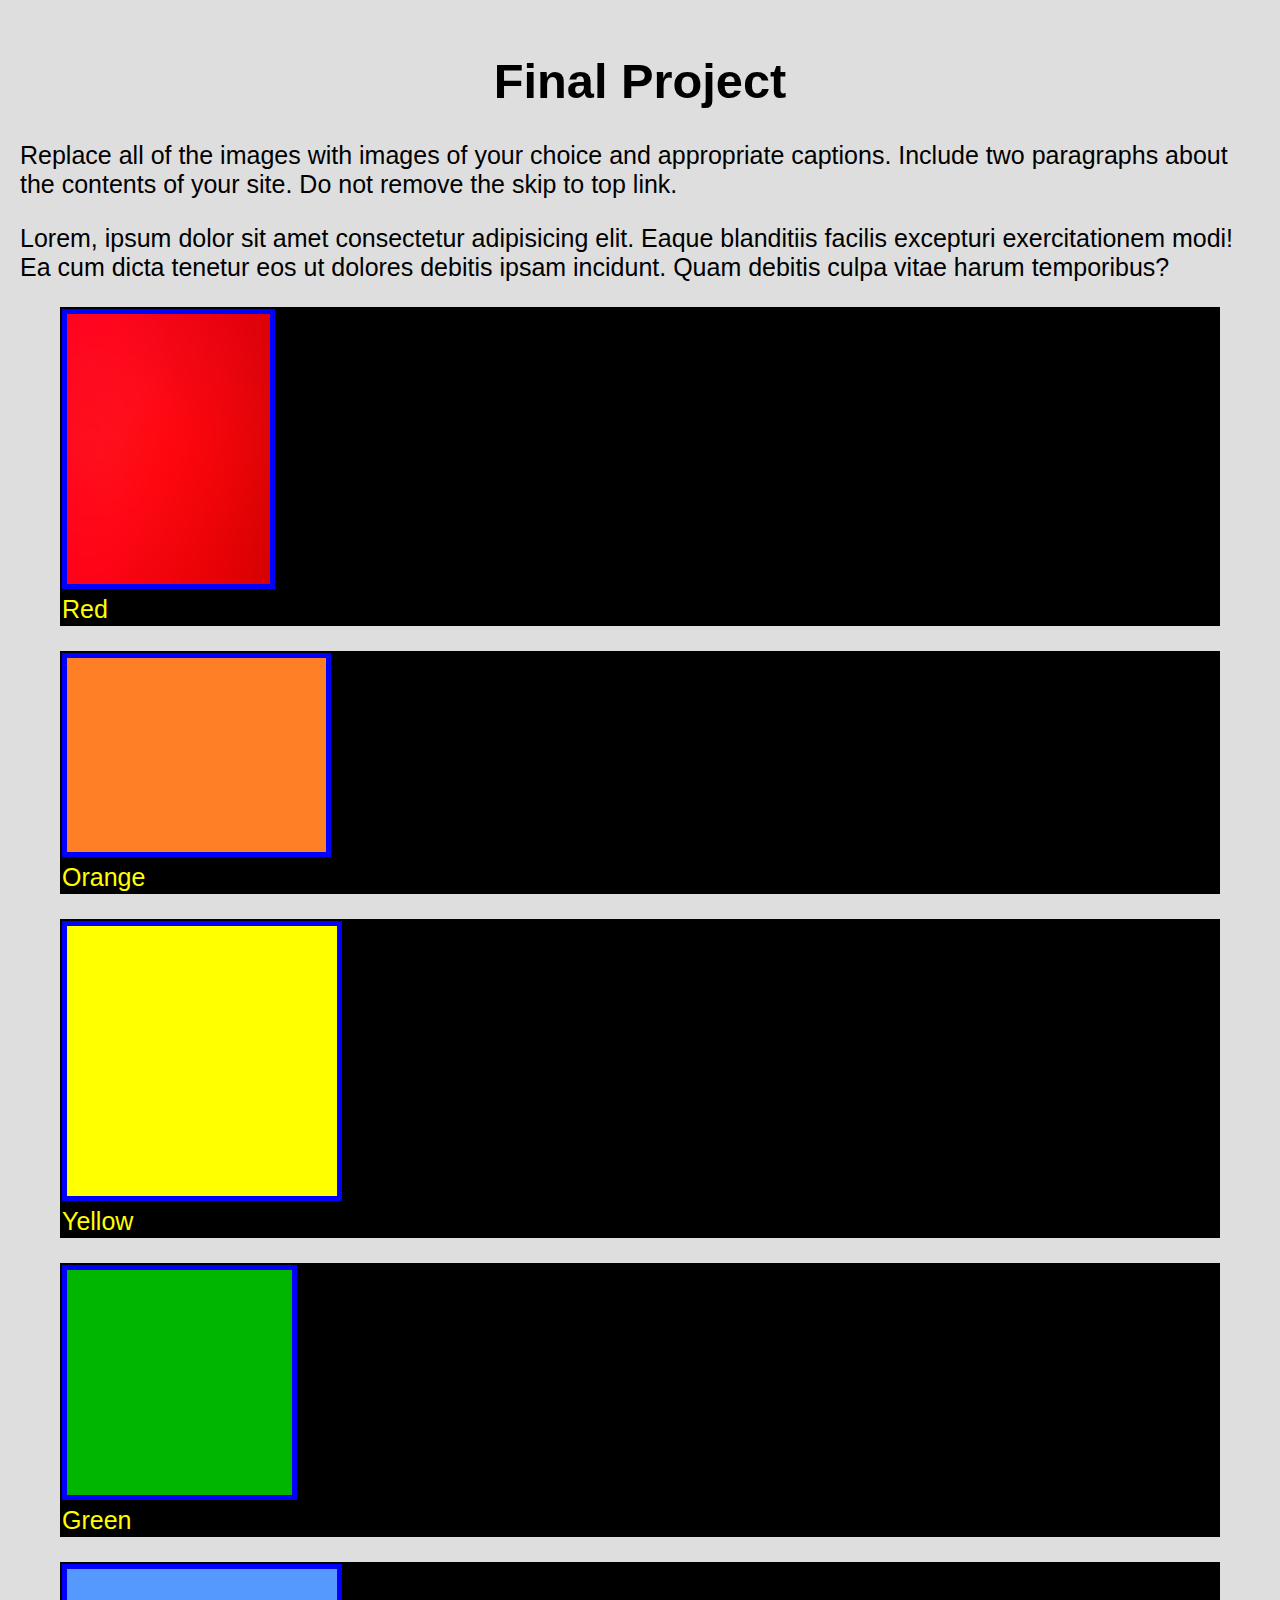
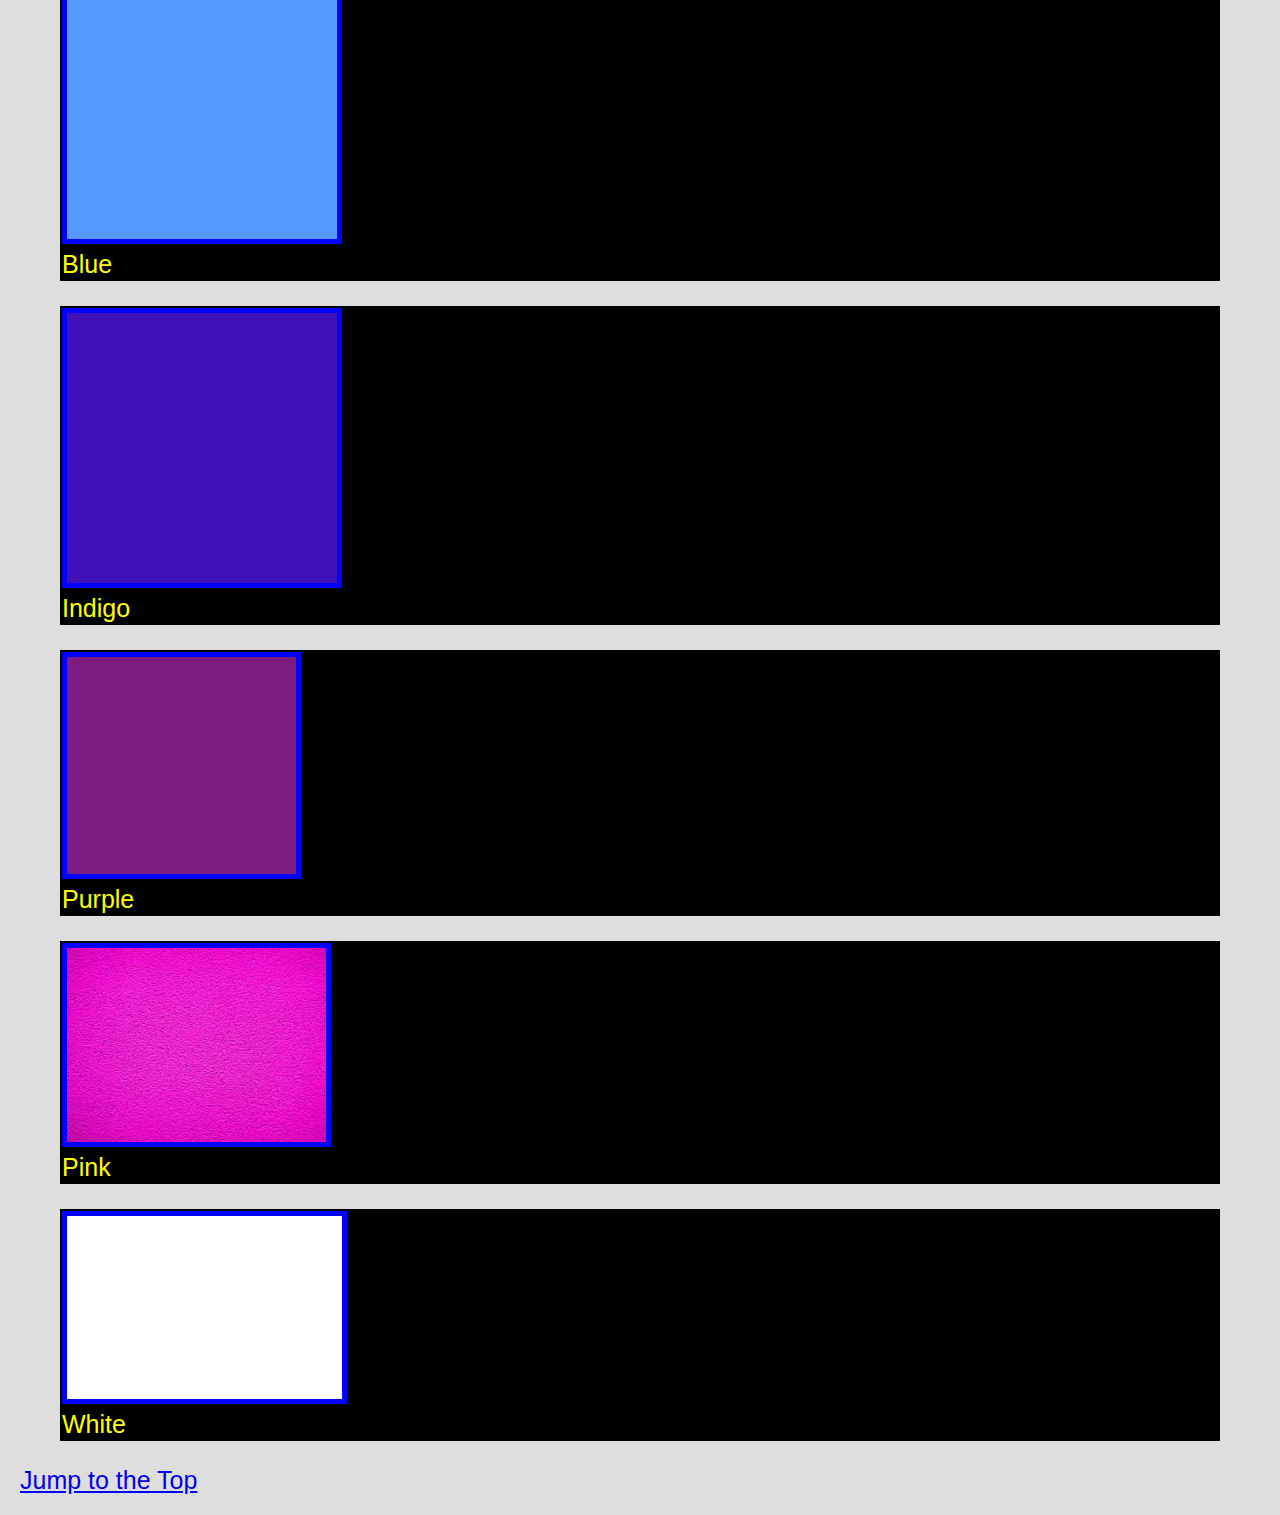
<file: finalProject/index.html>
<!DOCTYPE html>
<html lang="en">

<head>
  <meta charset="UTF-8">
  <meta http-equiv="X-UA-Compatible" content="IE=edge">
  <meta name="viewport" content="width=device-width, initial-scale=1.0">
  <title>Final Project</title>
  <link rel="stylesheet" href="css/style.css">
</head>

<body>
  <header>
    <h1 id="top">Final Project</h1>
  </header>

  <main>
    <p>Replace all of the images with images of your choice and appropriate captions. Include two paragraphs about the contents of your site.  Do not remove the skip to top link.</p>

    <p>Lorem, ipsum dolor sit amet consectetur adipisicing elit. Eaque blanditiis facilis excepturi exercitationem modi! Ea cum dicta tenetur eos ut dolores debitis ipsam incidunt. Quam debitis culpa vitae harum temporibus?</p>
    
    <div class = "grid">
        <figure>
        <img src="images/Red.jpeg" alt="Red" width="200">
        <figcaption>Red</figcaption>
        </figure>
        <figure>
        <img src="images/Orange.png" alt="Orange" width="200">
        <figcaption>Orange</figcaption>
        </figure>
        <figure>
        <img src="images/Yellow.png" alt="Yellow" width="200">
        <figcaption>Yellow</figcaption>
        </figure>
        <figure>
        <img src="images/Green.png" alt="Green" width="200">
        <figcaption>Green</figcaption>
        </figure>
        <figure>
        <img src="images/Blue.png" alt="Blue" width="200">
        <figcaption>Blue</figcaption>
        </figure>
        <figure>
        <img src="images/Indigo.jpeg" alt="Indigo" width="200">
        <figcaption>Indigo</figcaption>
        </figure>
        <figure>
        <img src="images/Purple.png" alt="Purple" width="200">
        <figcaption>Purple</figcaption>
        </figure>
        <figure>
        <img src="images/Pink.jpeg" alt="Pink" width="200">
        <figcaption>Pink</figcaption>
        </figure>
        <figure>
        <img src="images/White.png" alt="White" width="200">
        <figcaption>White</figcaption>
        </figure>
    </div>
  </main>

  <footer>
    <a href="#top">Jump to the Top</a>
  </footer>
</body>

</html>
</file>
<file: finalProject/css/style.css>
html{
    scroll-behavior: smooth;
}
body {
    
    background-color: #dedede;
    padding: 5px;
    margin: 15px;
    font-size: 25px;
    font-family:Arial, sans-serif;
}

.container {

    display: grid;
    grid-template-columns: 1fr;
    gap: 10px;

}

h1 {
    text-align: center;
    font-family:Arial, sans-serif;
    font-size: 1.95em;
}

h2{
    text-align:center;
  }

li{
    margin-top: 20px;
}

img{
    border: 5px solid blue;
    border-radius: 35px;
    width: 100%;
  }

.label{
    text-align: center;
    font-family: 'Gill Sans', 'Gill Sans MT', Calibri, 'Trebuchet MS', sans-serif;
}

@media (min-width: 772px) {

    .container {

        display: grid;
        grid-template-columns: 2fr;

    }

    img {
        height: 100%;
        width: auto;
        max-height: 30vh;
        border-radius: 50%; 
        object-fit: cover;
      }
    
      figure:last-child {
        grid-column: span 2; 
      }

}

@media (min-width: 992px) {

    figure {
        border-radius: 0;
    }

    img {
        border-radius: 0;
    }
    
    figure:nth-child(3n) {

        -ms-grid-column-span: span 2;
    }

}

@media (prefers-reduced-motion: reduce) {
    html {
        scroll-behavior: auto;
    }
}

@media (prefers-color-scheme) {

    figure {

        background-color: black;
        color: yellow;
        border: 2px solid black;

    }

}
</file>
